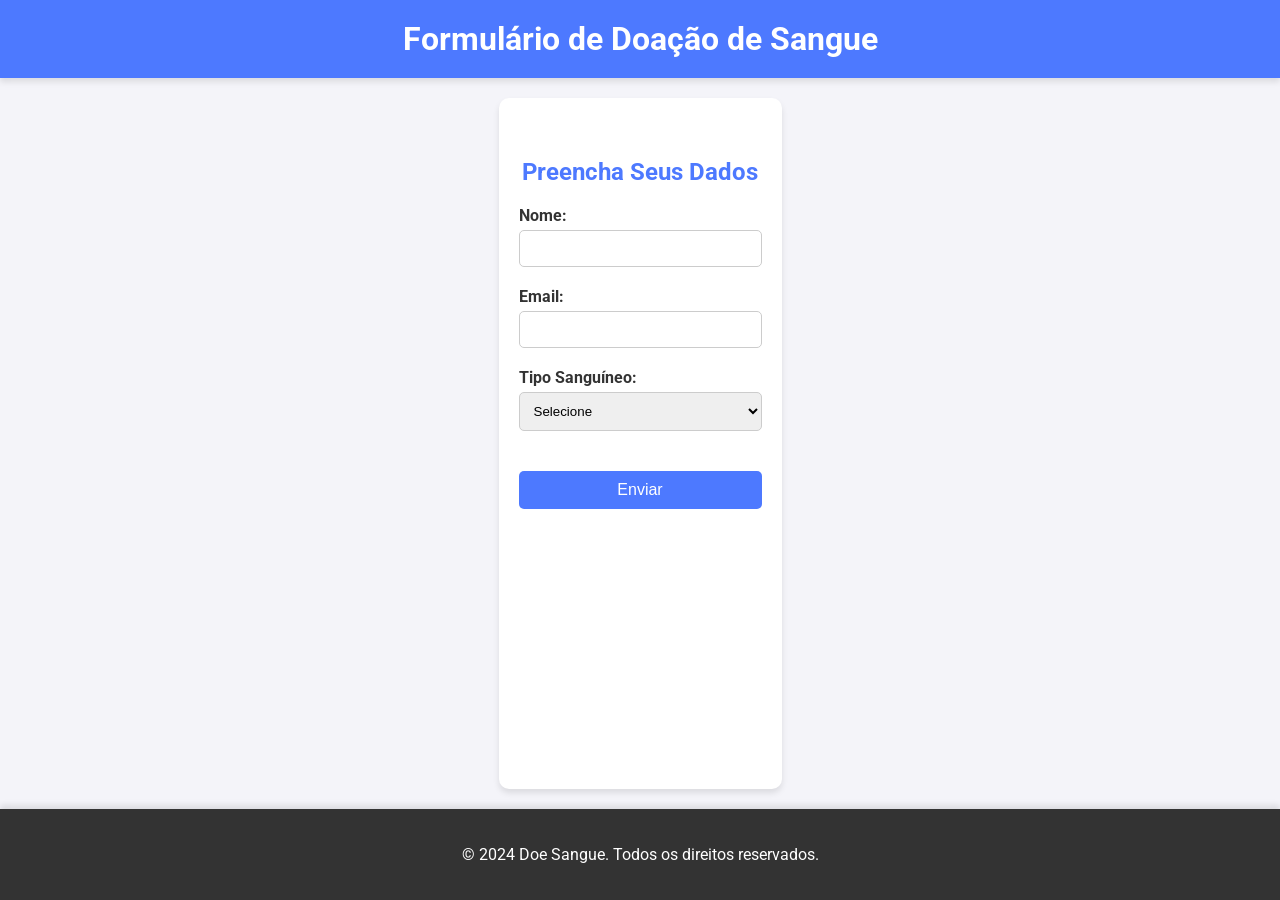
<file: cadastro.html>
<!DOCTYPE html>
<html lang="pt-BR">
<head>
    <meta charset="UTF-8">
    <meta name="viewport" content="width=device-width, initial-scale=1.0">
    <title>Formulário de Doação</title>
    <link rel="stylesheet" href="css2.css">
    <link rel="stylesheet" href="https://fonts.googleapis.com/css?family=Roboto:400,700&display=swap">
</head>
<body>
    <header>
        <h1>Formulário de Doação de Sangue</h1>
    </header>
    
    <section id="form-section">
        <h2>Preencha Seus Dados</h2>
        <form id="donation-form">
            <div class="form-group">
                <label for="name">Nome:</label>
                <input type="text" id="name" name="name" required>
            </div>
            <div class="form-group">
                <label for="email">Email:</label>
                <input type="email" id="email" name="email" required>
            </div>
            <div class="form-group">
                <label for="blood-type">Tipo Sanguíneo:</label>
                <select id="blood-type" name="blood-type" required>
                    <option value="">Selecione</option>
                    <option value="A+">A+</option>
                    <option value="A-">A-</option>
                    <option value="B+">B+</option>
                    <option value="B-">B-</option>
                    <option value="O+">O+</option>
                    <option value="O-">O-</option>
                    <option value="AB+">AB+</option>
                    <option value="AB-">AB-</option>
                </select>
            </div>
            <button type="submit">Enviar</button>
        </form>
    </section>

    <footer>
        <p>&copy; 2024 Doe Sangue. Todos os direitos reservados.</p>
    </footer>

    <script src="js2.js"></script>
</body>
</html>
</file>
<file: css2.css>
body {
    font-family: 'Roboto', sans-serif;
    margin: 0;
    padding: 0;
    box-sizing: border-box;
    background-color: #f4f4f9;
    color: #333;
    display: flex;
    flex-direction: column;
    min-height: 100vh;
}

header h1 {
    color: white;
    font-size: 2em;
    margin: 0;
    padding: 0;
}

header {
    background-color: #4d79ff;
    color: white;
    padding: 20px;
    text-align: center;
    box-shadow: 0 4px 6px rgba(0, 0, 0, 0.1);
    transition: background-color 0.3s;
}

header:hover {
    background-color: #3355ff;
}

section {
    padding: 40px 20px;
    margin: 20px auto;
    max-width: 600px;
    background-color: white;
    border-radius: 10px;
    box-shadow: 0 4px 6px rgba(0, 0, 0, 0.1);
    transition: transform 0.3s, box-shadow 0.3s;
    flex-grow: 1;
}

section:hover {
    transform: translateY(-10px);
    box-shadow: 0 8px 12px rgba(0, 0, 0, 0.2);
}

h1, h2 {
    color: #4d79ff;
    text-align: center;
}

.form-group {
    margin-bottom: 20px;
}

form {
    display: flex;
    flex-direction: column;
}

form label {
    margin-bottom: 5px;
    font-weight: bold;
}

form input, form select {
    padding: 10px;
    margin-top: 5px;
    border: 1px solid #ccc;
    border-radius: 5px;
    transition: border-color 0.3s, box-shadow 0.3s;
    width: 100%;
    box-sizing: border-box;
}

form input:focus, form select:focus {
    border-color: #4d79ff;
    box-shadow: 0 0 8px rgba(77, 121, 255, 0.2);
}

button {
    background-color: #4d79ff;
    color: white;
    padding: 10px 20px;
    border: none;
    border-radius: 5px;
    cursor: pointer;
    font-size: 16px;
    transition: background-color 0.3s, transform 0.3s;
    margin-top: 20px;
}

button:hover {
    background-color: #3355ff;
    transform: scale(1.05);
}

footer {
    background-color: #333;
    color: white;
    text-align: center;
    padding: 20px 0;
    position: relative;
    width: 100%;
    bottom: 0;
    box-shadow: 0 -4px 6px rgba(0, 0, 0, 0.1);
}

@media (max-width: 600px) {
    section {
        padding: 20px;
        margin: 10px;
    }

    footer {
        padding: 10px 0;
    }
}
</file>
